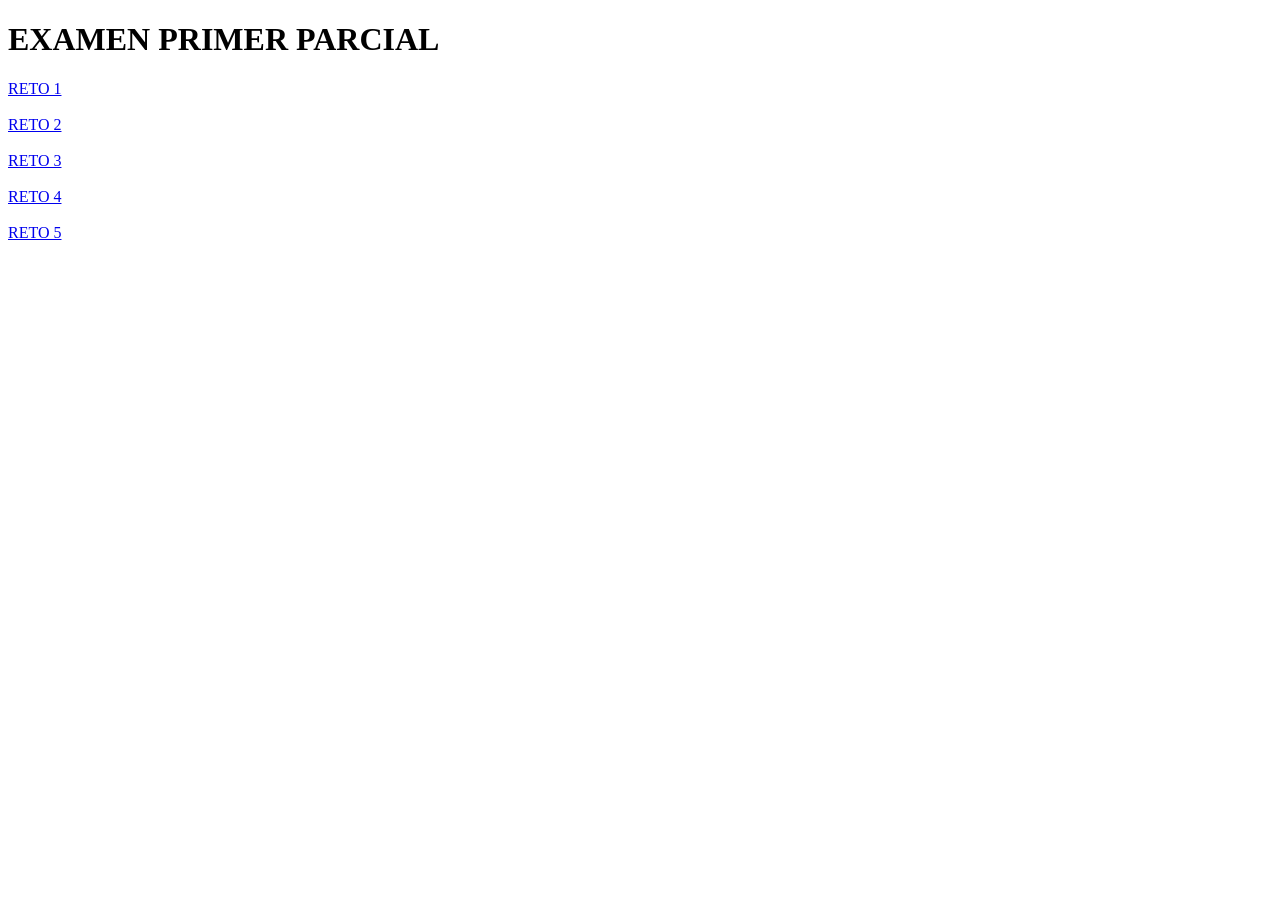
<file: Natalie_Javier_Astoraique/index.html>
<!DOCTYPE html>
<html lang="es">
<head>
    <meta charset="UTF-8">
    <meta name="viewport" content="width=device-width, initial-scale=1.0">
    <title>Retos</title>
</head>
<body>
    <h1>EXAMEN PRIMER PARCIAL</h1>
    <a href="RETO_01/index.html">RETO 1</a>
    <br><br>
    <a href="RETO_02/index.html">RETO 2</a>
    <br><br>
    <a href="RETO_03/index.html">RETO 3</a>
    <br><br>
    <a href="RETO_04/index.html">RETO 4</a>
    <br><br>
    <a href="RETO_05/index.html">RETO 5</a>
</body>
</html>
</file>
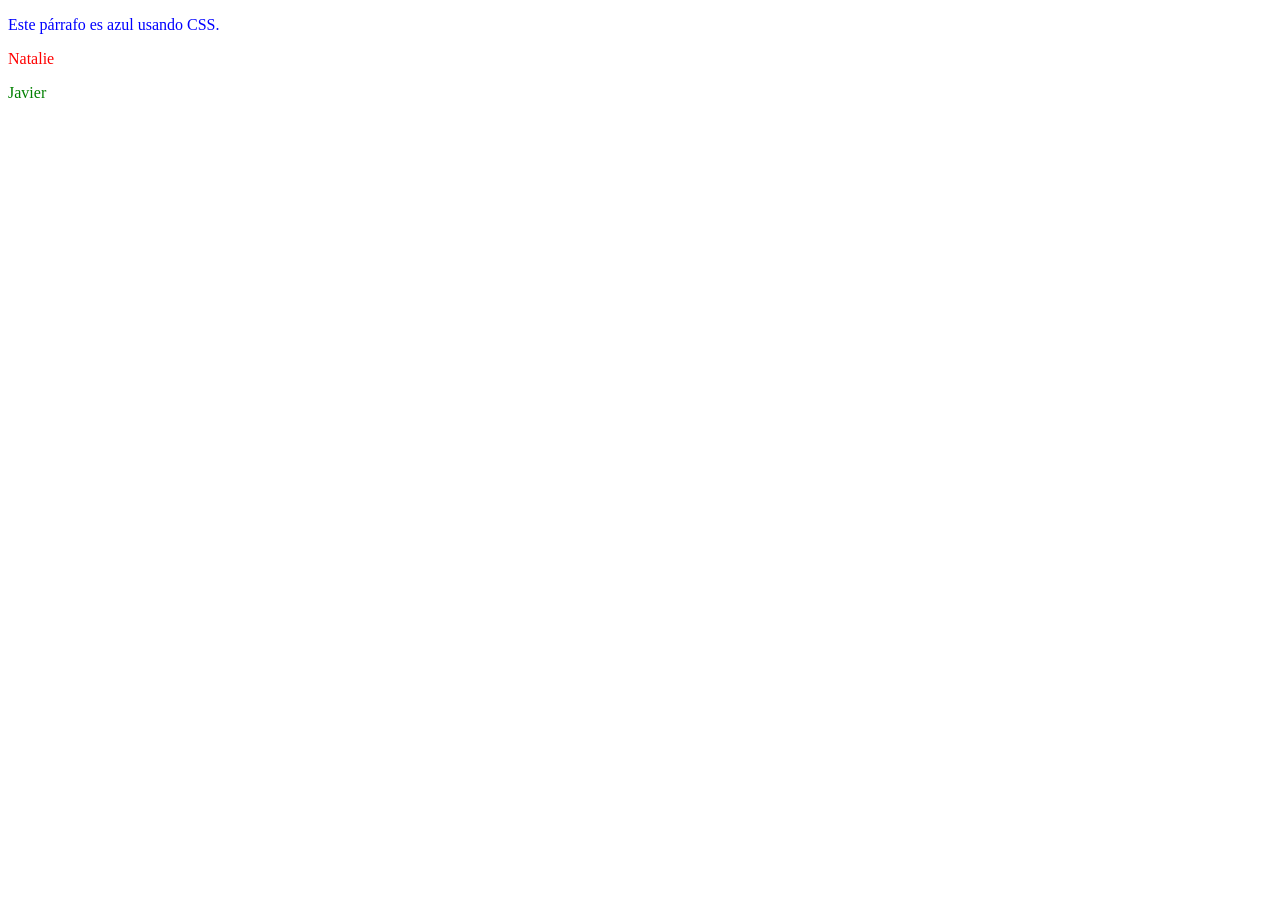
<file: Natalie_Javier_Astoraique/RETO_01/index.html>
<!DOCTYPE html>
<html lang="es">
<head>
    <meta charset="UTF-8">
    <title>Jerarquía y Cascada</title>
    <link rel="stylesheet" href="style.css">
    <style>
        .nombre{
            color: red;
        }
    </style>
</head>
<body>
    <p>Este párrafo es azul usando CSS.</p>
    <p class="nombre">Natalie</p>
    <p style="color: green;">Javier</p>
</body>
</html>
</file>
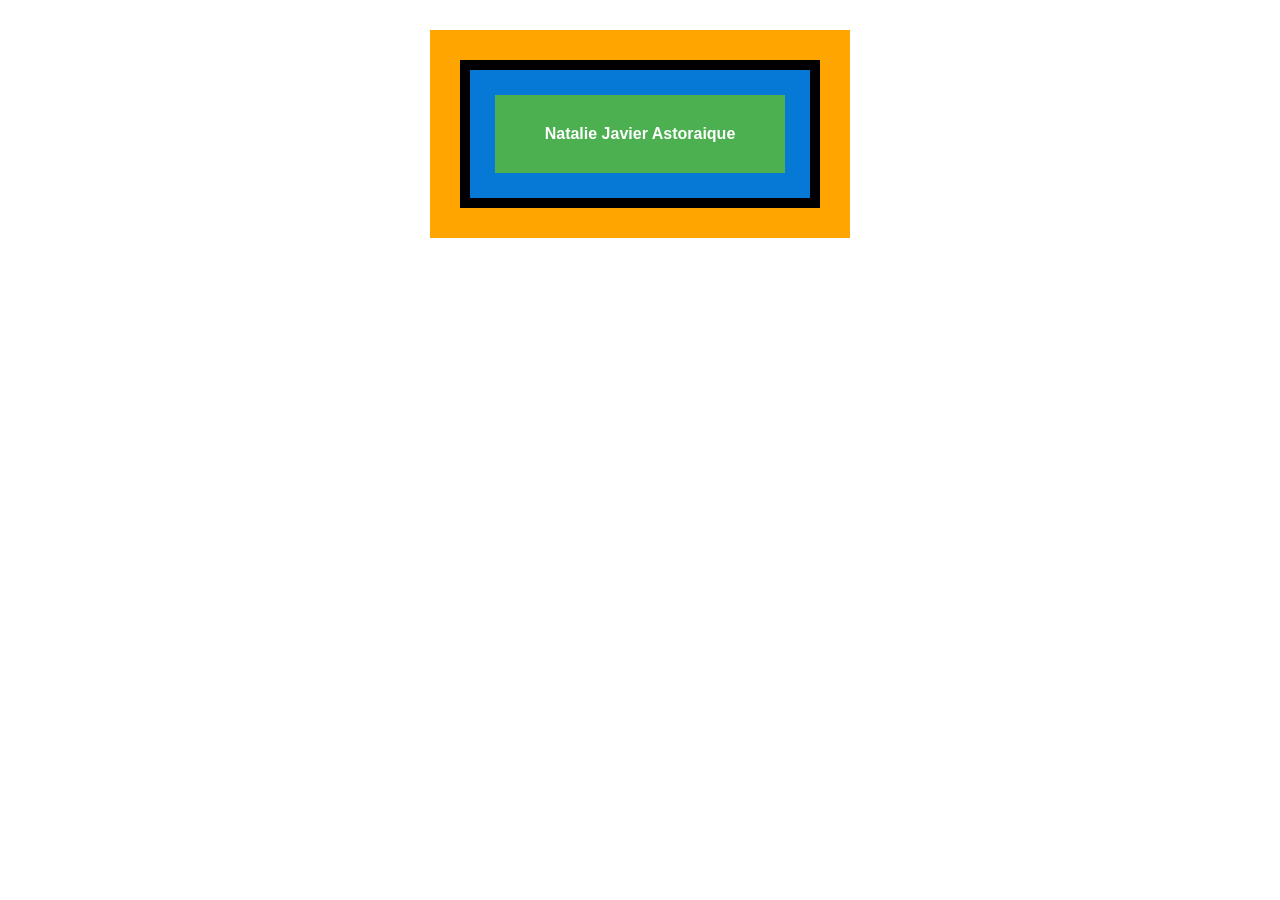
<file: Natalie_Javier_Astoraique/RETO_02/index.html>
<!DOCTYPE html>
<html lang="es">
<head>
    <meta charset="UTF-8">
    <title>Replica de Box Model</title>
    <link rel="stylesheet" href="style.css">
</head>
<body>
    <div class="margin">
        <div class="border">
            <div class="padding">
                <div class="contenido">
                    Natalie Javier Astoraique
                </div>
            </div>
        </div>
    </div>
</body>
</html>
</file>
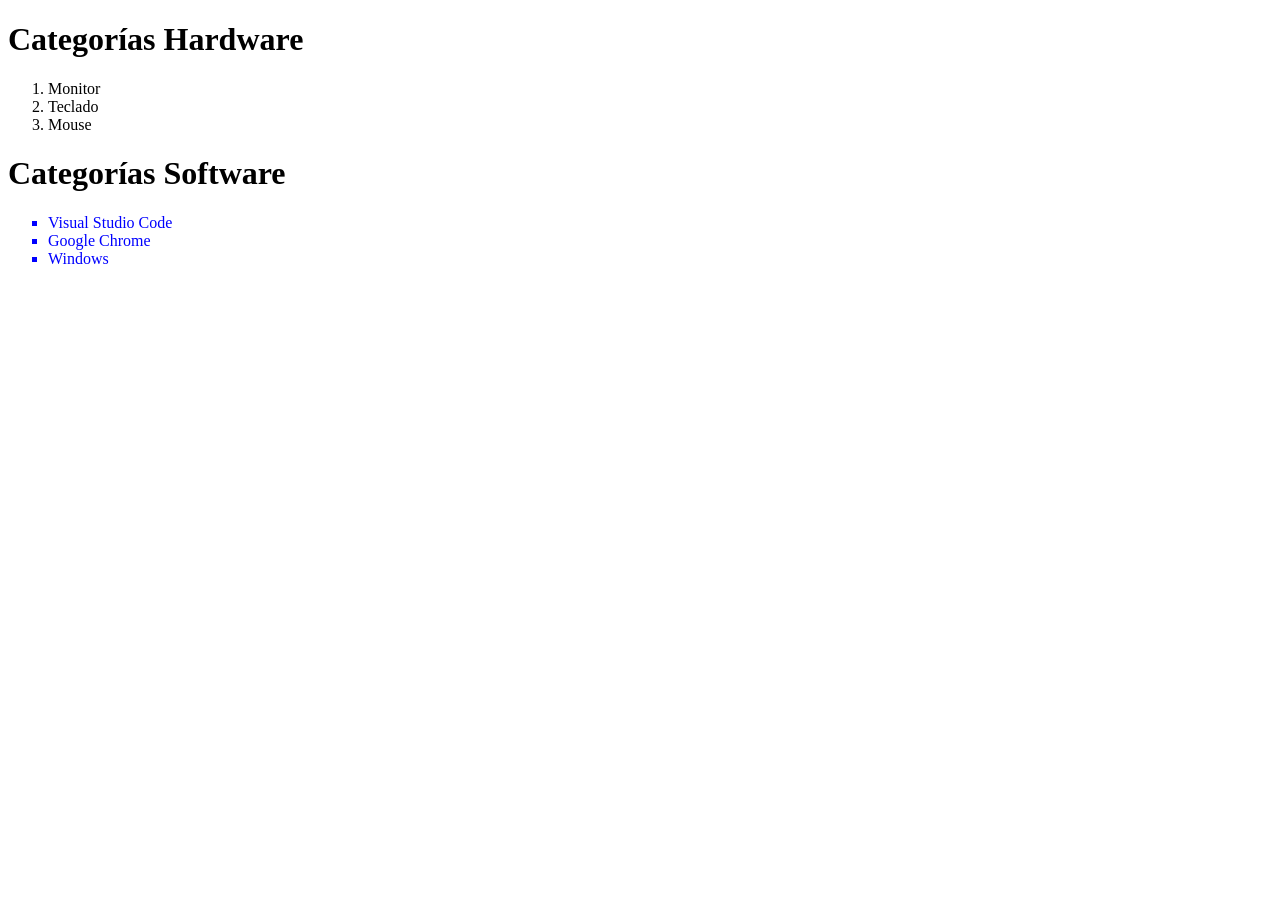
<file: Natalie_Javier_Astoraique/RETO_03/index.html>
<!DOCTYPE html>
<html lang="es">
<head>
    <meta charset="UTF-8">
    <title>Lista de Categorias</title>
    <link rel="stylesheet" href="stayle.css">
</head>
<body>
    <h1>Categorías Hardware</h1>
    <ol>
        <li>Monitor</li>
        <li>Teclado</li>
        <li>Mouse</li>
    </ol>
    <h1>Categorías Software</h1>
    <ul class="software">
        <li>Visual Studio Code</li>
        <li>Google Chrome</li>
        <li>Windows</li>
    </ul>
</body>
</html>
</file>
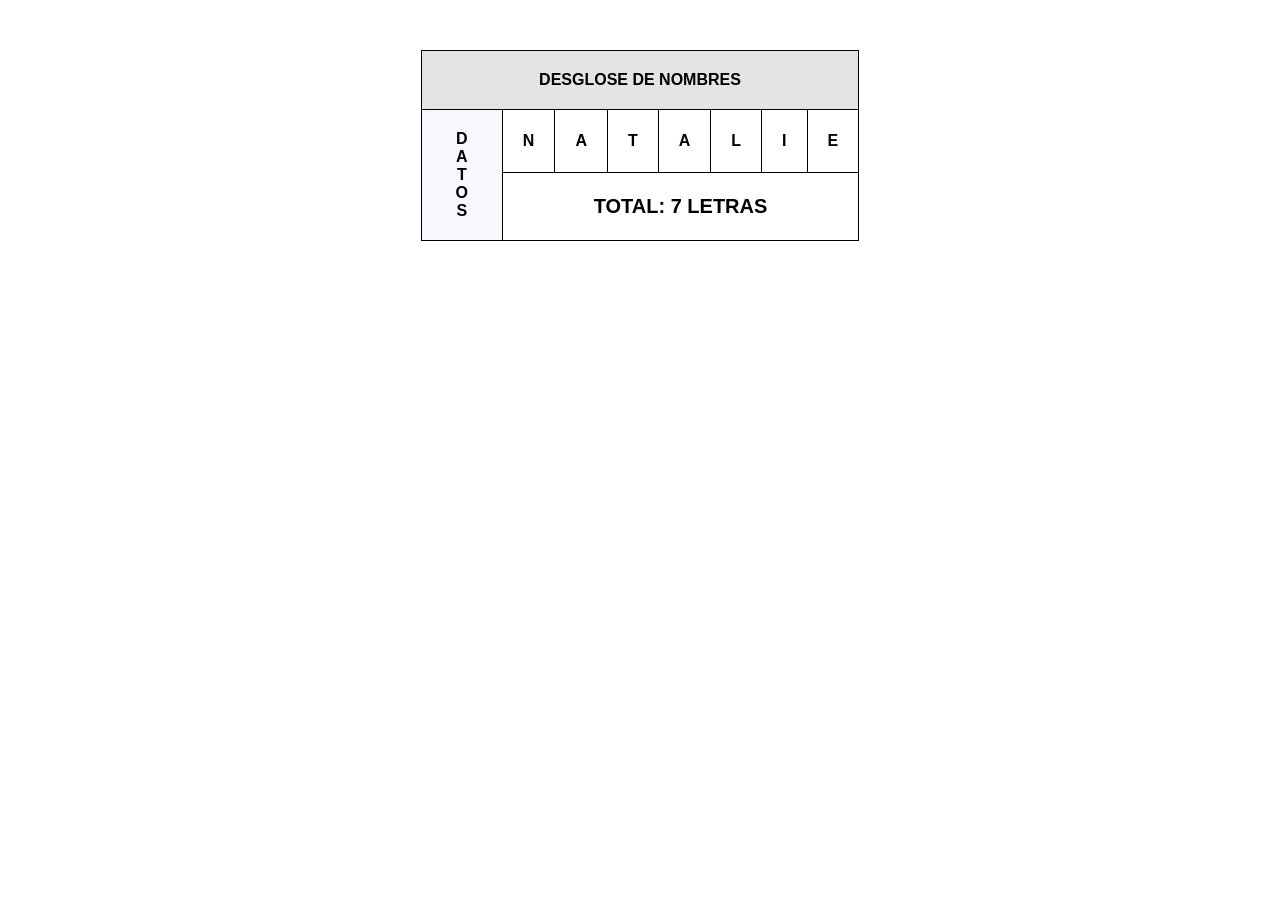
<file: Natalie_Javier_Astoraique/RETO_04/index.html>
<!DOCTYPE html>
<html lang="es">
<head>
    <meta charset="UTF-8">
    <meta name="viewport" content="width=device-width, initial-scale=1.0">
    <title>Tabla de desglose</title>

    <link rel="stylesheet" href="style.css">
</head>
<body>
    <table>
        <tr>
            <th colspan="8">
                DESGLOSE DE NOMBRES
            </th>
        </tr>
        <tr>
            <td rowspan="2" class="datos">
                D<br>
                A<br>
                T<br>
                O<br>
                S
            </td>
            <td>N</td>
            <td>A</td>
            <td>T</td>
            <td>A</td>
            <td>L</td>
            <td>I</td>
            <td>E</td>
        </tr>
        <tr>
            <td colspan="7" class="total">
                TOTAL: 7 LETRAS
            </td>
        </tr>
    </table>
</body>
</html>
</file>
<file: Natalie_Javier_Astoraique/RETO_01/style.css>
p{
    color: blue;
}
</file>
<file: Natalie_Javier_Astoraique/RETO_02/style.css>
body{
    background-color: white;
    font-family: Arial, Helvetica, sans-serif;
}
.margin{
    background-color: #ffa500;
    padding: 30px;
    width: fit-content;
    margin: 30px auto;
}
.border{
    border: 10px solid black;
}
.padding{
    background-color: #0679d7;
    padding: 25px;
}
.contenido{
    background-color: #4caf50;
    color: white;
    padding: 30px 50px;
    text-align: center;
    font-weight: bold;
}
</file>
<file: Natalie_Javier_Astoraique/RETO_03/stayle.css>
.software{
    list-style-type: square;
    color: blue;
}
</file>
<file: Natalie_Javier_Astoraique/RETO_04/style.css>
body{
    font-family: Arial;
}
table{
    border-collapse: collapse;
    margin: 50px auto;
}
th, td{
    border: 1px solid black;
    padding: 20px;
    text-align: center;
    font-weight: bold;
}
th{
    background-color: rgb(226, 228, 229);
}
.datos{
    width: 40px;
    background-color:rgb(247, 247, 253);
}
.total{
    font-size: 20px;
}
</file>
